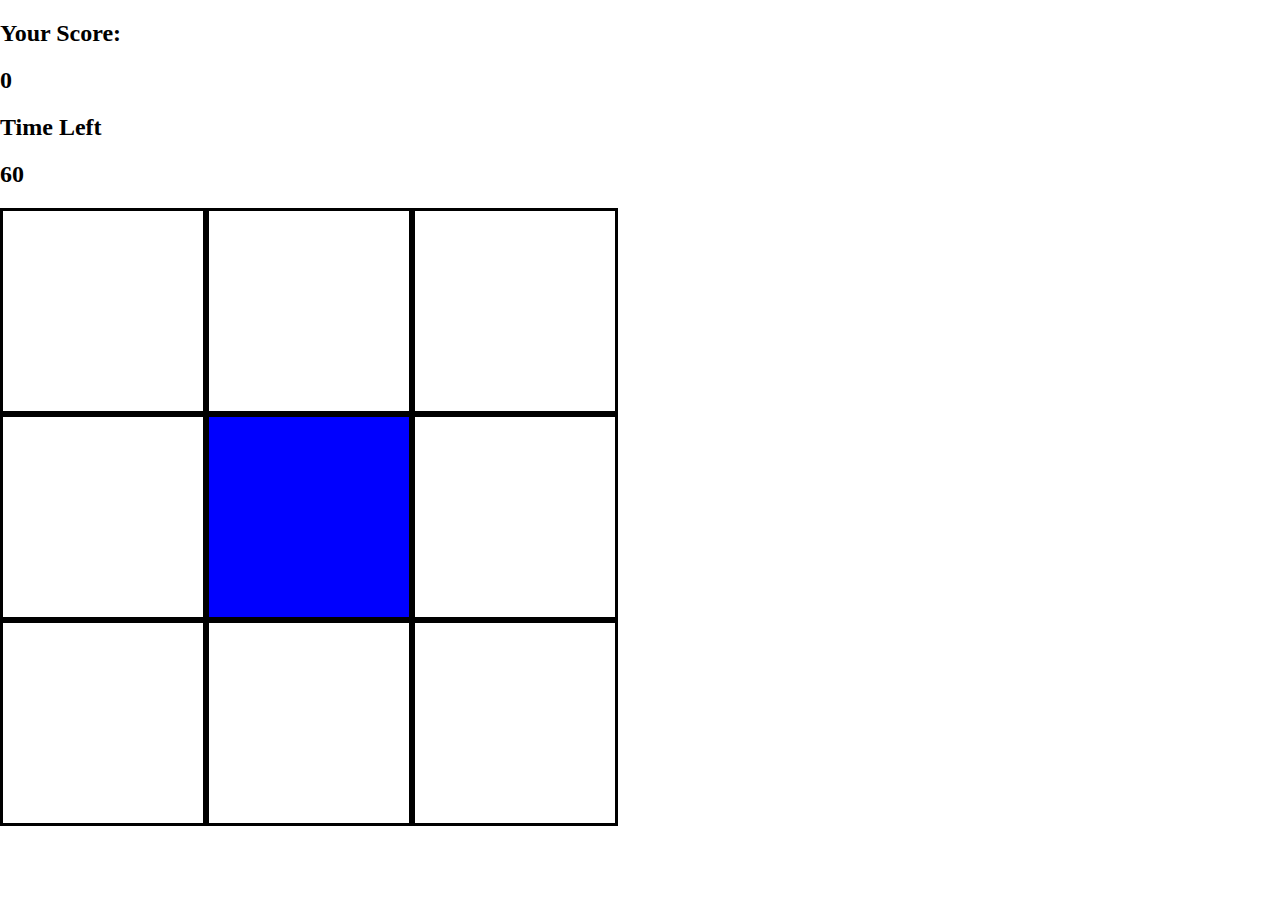
<file: guacomole_game/index.html>
<!DOCTYPE html>
<html lang="en">
<head>
    <meta charset="UTF-8">
    <meta name="viewport" content="width=device-width, initial-scale=1.0">
    <link rel="stylesheet" href="./style.css">
    <title>Document</title>
</head>
<body>
    <h2>Your Score:</h2>
    <h2 id="score">0</h2>

    <h2>Time Left</h2>
    <h2 id="time-left">60</h2>

    <div class="grid">
        <div class="square" id="1"></div>
        <div class="square" id="2"></div>
        <div class="square" id="3"></div>
        <div class="square" id="4"></div>
        <div class="square" id="5"></div>
        <div class="square" id="6"></div>
        <div class="square" id="7"></div>
        <div class="square" id="8"></div>
        <div class="square" id="9"></div>
    </div>

    <script src="app.js"></script>
</body>
</html>
</file>
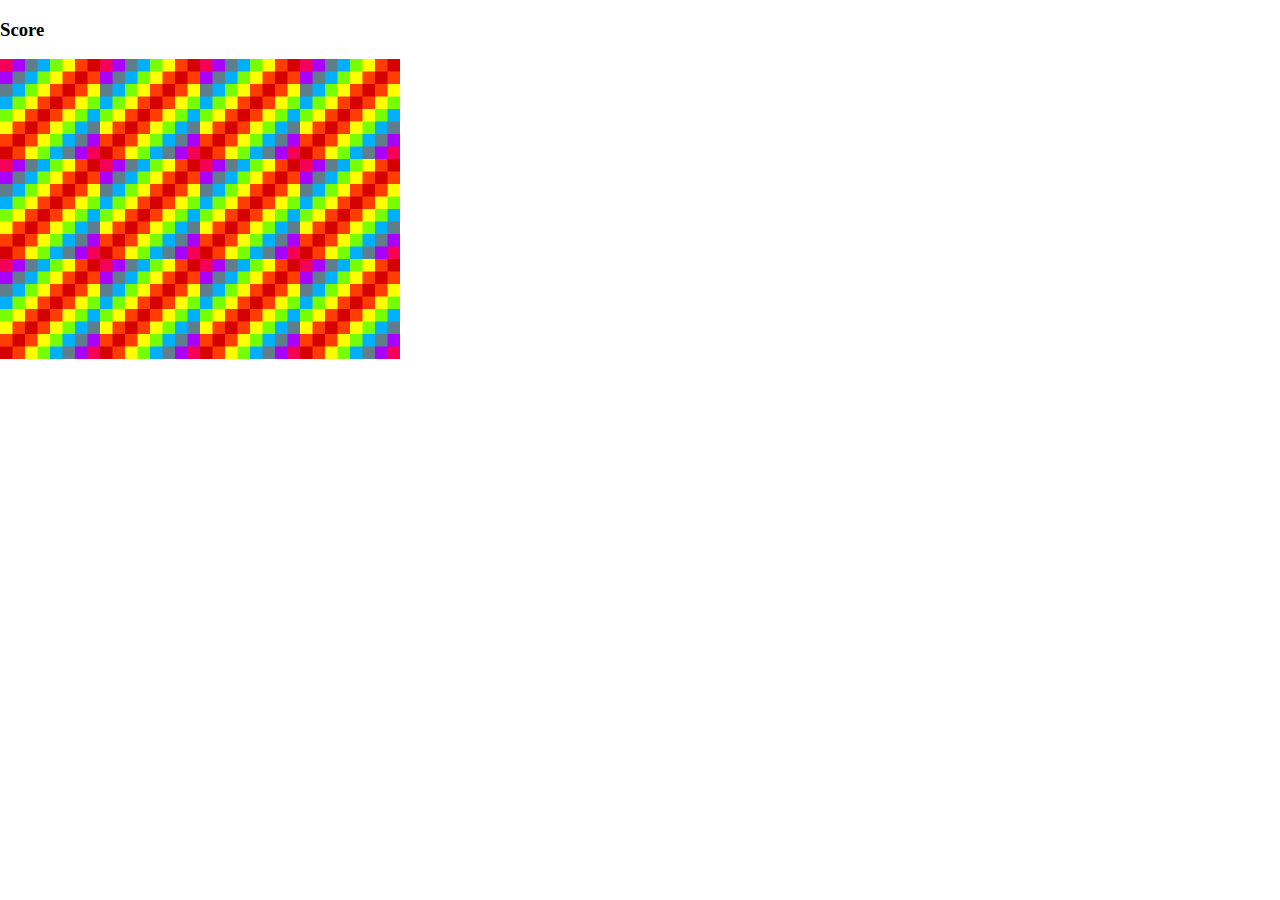
<file: memory_game/index.html>
<!DOCTYPE html>
<html lang="en">
<head>
    <meta charset="UTF-8">
    <meta name="viewport" content="width=device-width, initial-scale=1.0">
    <link rel="stylesheet" href="./style.css">
    <title>Memory Game</title>
</head>
<body>
    
    <h3>Score <span id="score"></span></h3>
    <div id="result"></div>

    <div id="grid"></div>
    
    <script src="./app.js"></script>
</body>
</html>
</file>
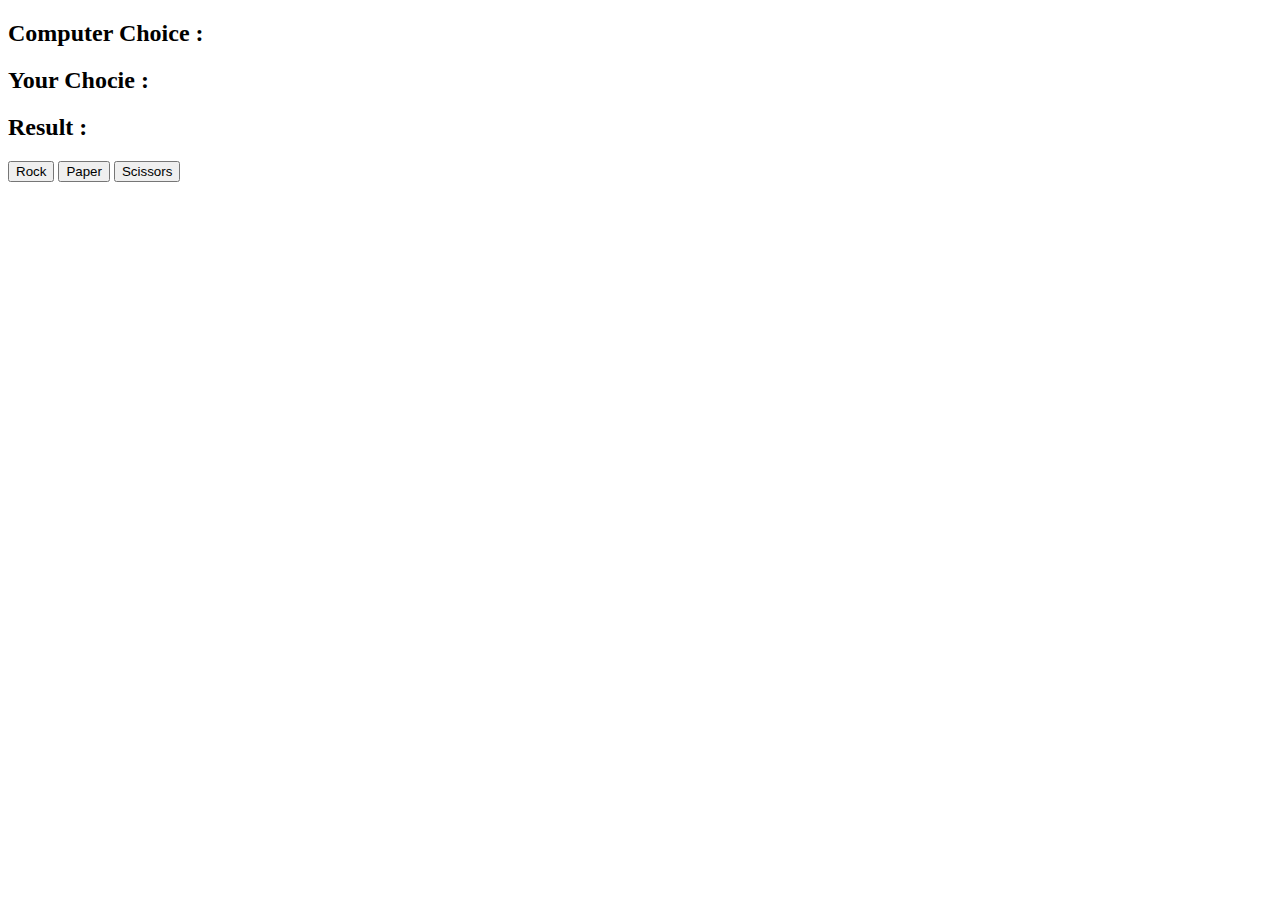
<file: rock_paper_sciscorss/index.html>
<!DOCTYPE html>
<html lang="en">
<head>
    <meta charset="UTF-8">
    <meta name="viewport" content="width=device-width, initial-scale=1.0">
    <title>Rock Paper Scissors</title>
</head>
<body>
    <h2>Computer Choice : <span id="computer-choice"></span></h2>
    <h2>Your Chocie : <span id="your-choice"></span></h2>
    <h2>Result : <span id="result"></span></h2>

    <button id="rock">Rock</button>
    <button id="paper">Paper</button>
    <button id="scissors">Scissors</button>

    
    <script src="./app.js"></script>
</body>
</html>
</file>
<file: guacomole_game/style.css>
body {
  margin: 0;
}

.grid {
  width: 700px;
  height: 600;
  display: flex;
  flex-wrap: wrap;
}
.grid .square {
  height: 200px;
  width: 200px;
  border-style: solid;
  border-color: black;
}

.mole {
  background-color: blue;
}/*# sourceMappingURL=style.css.map */
</file>
<file: memory_game/style.css>
body {
  margin: 0;
  padding: 0;
}

#grid {
  width: 400px;
  height: 300px;
  display: flex;
  flex-wrap: wrap;
}/*# sourceMappingURL=style.css.map */
</file>
